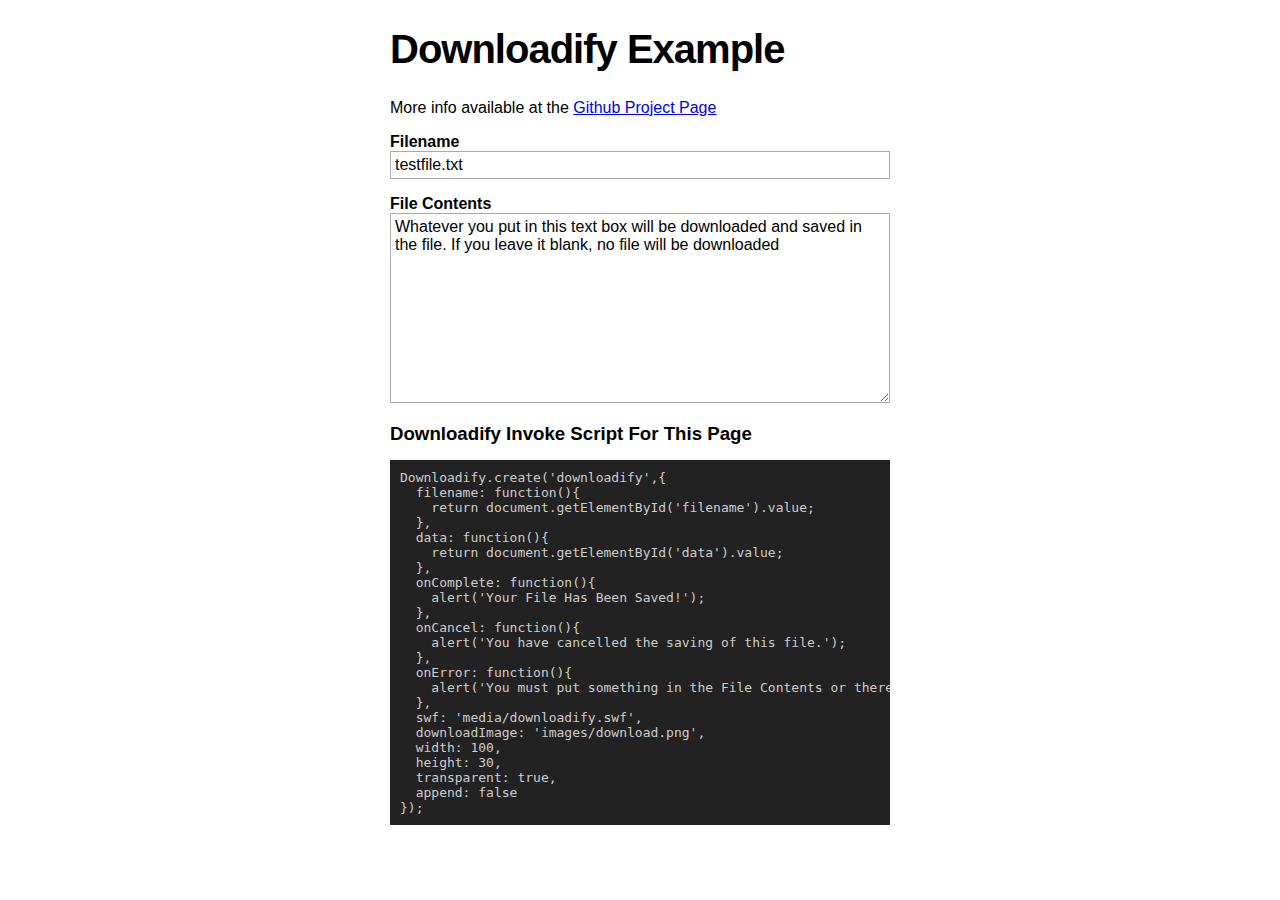
<file: js/jspdf/libs/Downloadify/test.html>
<!DOCTYPE html PUBLIC "-//W3C//DTD XHTML 1.0 Strict//EN" "http://www.w3.org/TR/xhtml1/DTD/xhtml1-strict.dtd">
<html xmlns="http://www.w3.org/1999/xhtml" lang="en" xml:lang="en">
	<head>
		<title>Downloadify</title>
		<style type="text/css" media="screen">
			body {background: #fff; width: 500px; margin: 20px auto;}
			label, input, textarea, h1, h2, p { font-family: Arial, sans-serif; font-size: 12pt;}
			input, textarea { border: solid 1px #aaa; padding: 4px; width: 98%;}
			label { font-weight: bold;}
			h1 { font-size: 30pt; font-weight: bold; letter-spacing: -1px;}
			h2 { font-size: 14pt;}
			pre { overflow: auto; padding: 10px; background: #222; color: #ccc;}
		</style>
		<script type="text/javascript" src="js/swfobject.js"></script>
		<script type="text/javascript" src="js/downloadify.min.js"></script>
	</head>
	<body onload="load();">
		<h1>Downloadify Example</h1>
		<p>More info available at the <a href="http://github.com/dcneiner/Downloadify">Github Project Page</a></p>
		<form>
			<p>
				<label for="filename">Filename</label><br />
				<input type="text" name="filename" value="testfile.txt" id="filename" />
			</p>
			<p>
				<label for="data">File Contents</label><br />
<textarea cols="60" rows="10" name="data" id="data">
Whatever you put in this text box will be downloaded and saved in the file. If you leave it blank, no file will be downloaded</textarea>
			</p>
			<p id="downloadify">
				You must have Flash 10 installed to download this file.
			</p>
		</form>

		<script type="text/javascript">
			function load(){
				Downloadify.create('downloadify',{
					filename: function(){
						return document.getElementById('filename').value;
					},
					data: function(){ 
						return document.getElementById('data').value;
					},
					onComplete: function(){ alert('Your File Has Been Saved!'); },
					onCancel: function(){ alert('You have cancelled the saving of this file.'); },
					onError: function(){ alert('You must put something in the File Contents or there will be nothing to save!'); },
					swf: 'media/downloadify.swf',
					downloadImage: 'images/download.png',
					width: 100,
					height: 30,
					transparent: true,
					append: false
				});
			}
		</script>
	<h2>Downloadify Invoke Script For This Page</h2>	
<pre>
Downloadify.create(&#x27;downloadify&#x27;,{
  filename: function(){
    return document.getElementById(&#x27;filename&#x27;).value;
  },
  data: function(){ 
    return document.getElementById(&#x27;data&#x27;).value;
  },
  onComplete: function(){ 
    alert(&#x27;Your File Has Been Saved!&#x27;); 
  },
  onCancel: function(){ 
    alert(&#x27;You have cancelled the saving of this file.&#x27;);
  },
  onError: function(){ 
    alert(&#x27;You must put something in the File Contents or there will be nothing to save!&#x27;); 
  },
  swf: &#x27;media/downloadify.swf&#x27;,
  downloadImage: &#x27;images/download.png&#x27;,
  width: 100,
  height: 30,
  transparent: true,
  append: false
});
</pre>
	
	</body>
</html>
</file>
